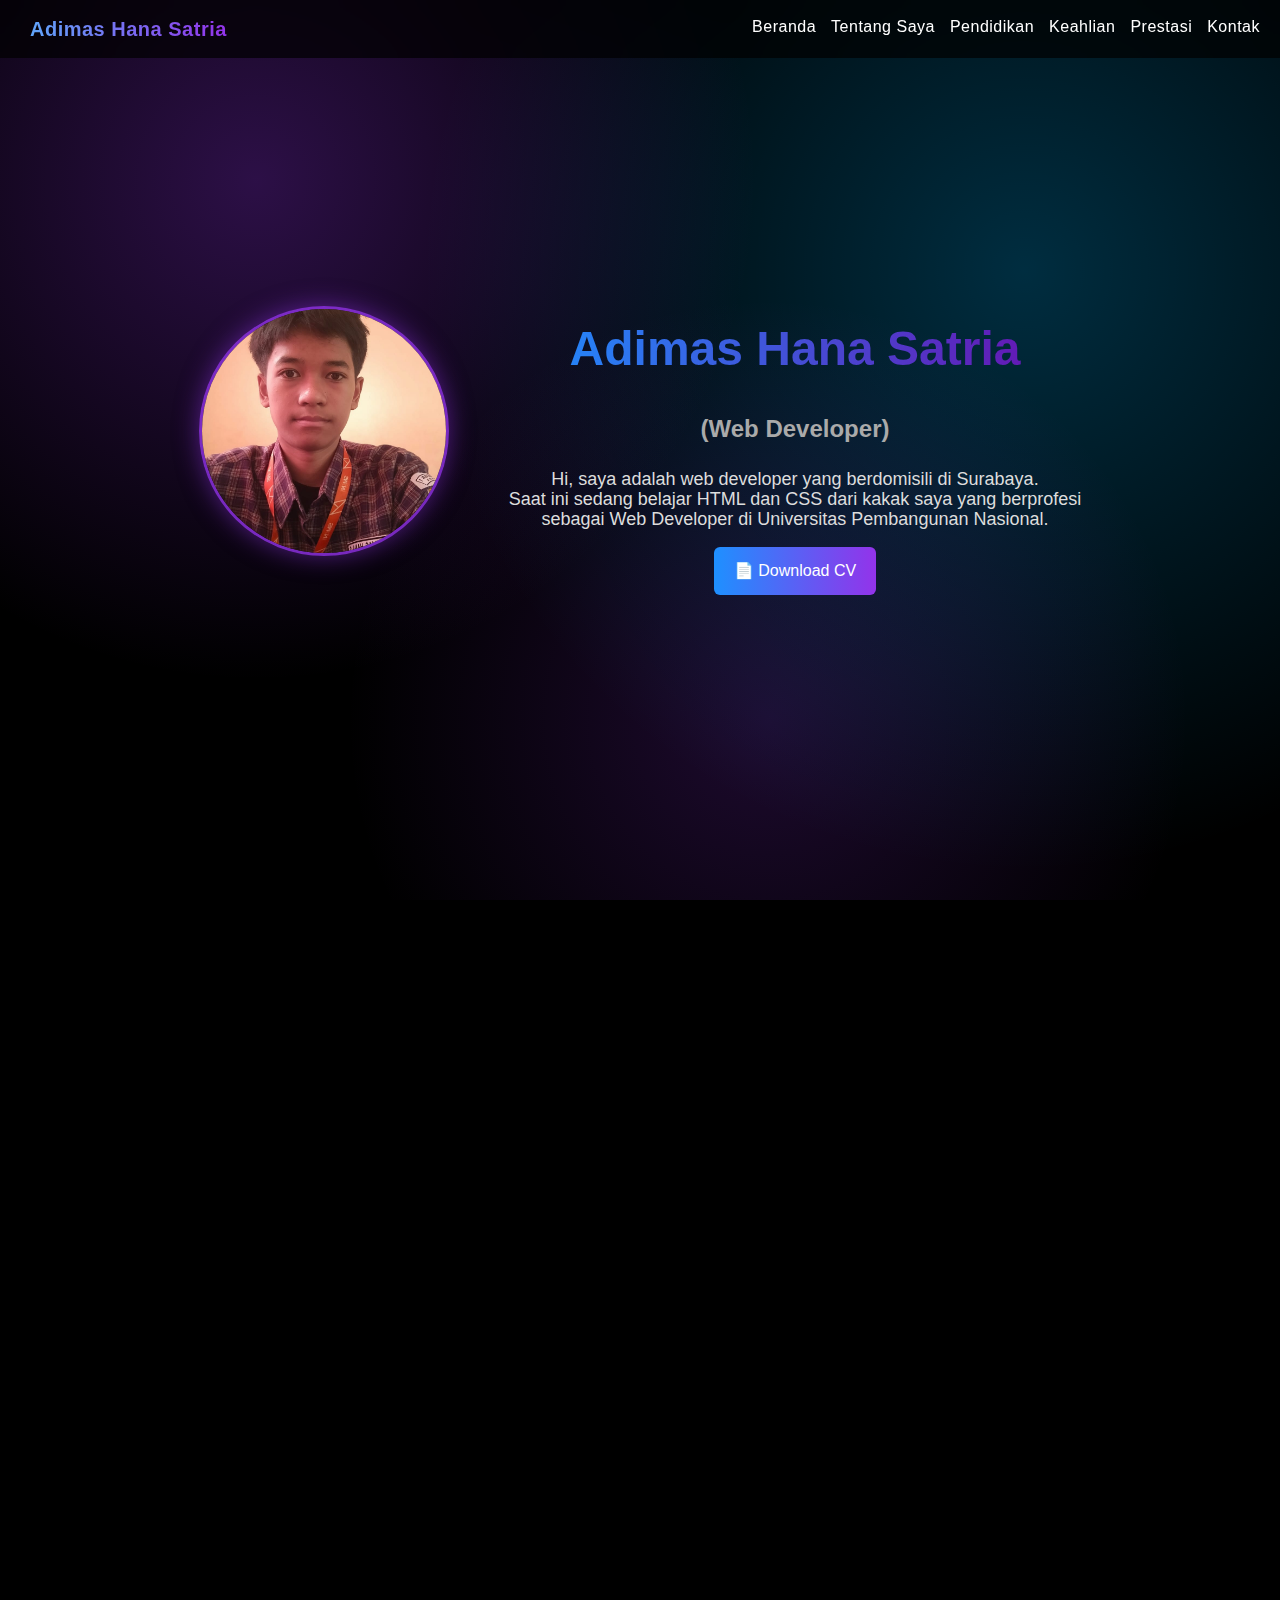
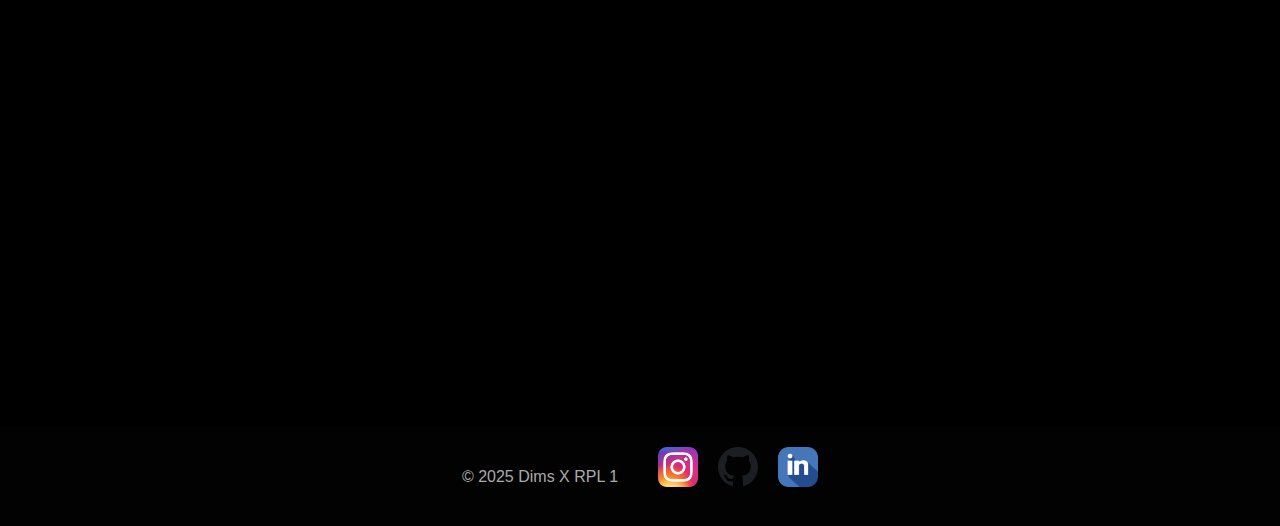
<file: index.html>
<!DOCTYPE html>
<html lang="id">
<head>
  <meta charset="UTF-8">
  <meta name="viewport" content="width=device-width, initial-scale=1.0">
  <title>Adimas Hana Satria | Web Developer</title>
  <link rel="stylesheet" href="style.css">
</head>
<body>

  <!-- ==== Navigasi ==== -->
  <nav>
    <div class="logo">Adimas Hana Satria</div>
    <div class="nav-links">
      <a href="#home">Beranda</a>
      <a href="#about">Tentang Saya</a>
      <a href="#pendidikan">Pendidikan</a>
      <a href="#keahlian">Keahlian</a>
      <a href="#prestasi">Prestasi</a>
      <a href="#contact">Kontak</a>
    </div>
  </nav>
<div class="menu-toggle" onclick="document.querySelector('.nav-links').classList.toggle('active')">
  <span></span>
  <span></span>
  <span></span>
</div>


  <!-- ==== HOME ==== -->
  <section id="home">
    <div class="home-container">
      <div class="home-left">
        <img src="gambar.jpg" alt="Foto Adimas Hana Satria">
      </div>
      <div class="home-right">
        <h1>Adimas Hana Satria</h1>
        <h2>(Web Developer)</h2>
        <p>Hi, saya adalah web developer yang berdomisili di Surabaya.
           <br>Saat ini sedang belajar HTML dan CSS dari kakak saya yang berprofesi
            <br>sebagai Web Developer di Universitas Pembangunan Nasional.
        </p>
        <div class="cv">
          <a href="CV Adimas Hana Satria.pdf" download>📄 Download CV</a>
        </div>
      </div>
    </div>
  </section>

  <!-- ==== ABOUT ==== -->
  <section id="about">
    <div class="fade">
      <h1>Tentang Saya</h1>
      <p>
        Halo! Saya seorang Web Developer pemula yang tinggal di Surabaya dan sedang menapaki perjalanan dalam dunia pengembangan web. Meskipun masih baru, saya memiliki semangat besar untuk terus belajar dan menguasai teknologi seperti HTML, CSS, dan JavaScript agar bisa menciptakan website yang menarik, fungsional, dan responsif.
      </p>
      <p>
        Saat ini saya sedang mengembangkan proyek portofolio pribadi sebagai langkah awal untuk membangun karier di bidang front-end development. Melalui proyek ini, saya berusaha menggabungkan tampilan yang sederhana namun estetis dengan pengalaman pengguna yang baik. Saya percaya setiap proyek adalah kesempatan untuk berkembang, belajar hal baru, dan mendekatkan diri pada impian saya menjadi seorang web developer yang profesional dan kreatif.
      </p>
      <div class="cv">
        <a href="personality.pdf" target="_blank">Personality Test dari TalentDNA</a>
      </div>
    </div>
  </section>

  <!-- ==== PENDIDIKAN ==== -->
  <section id="pendidikan">
    <div class="fade">
      <h1>Pendidikan</h1>
      <div class="pendidikan-grid">
        <div class="card">
          <img src="sd.jpg" alt="SD"onclick="showImagePopupEdu('sd.jpg')">
          <h3>SDN Ketintang 1 Surabaya (2016–2022)</h3>
        </div>
        <div class="card">
          <img src="smp.jpg" alt="SMP"onclick="showImagePopupEdu('smp.jpg')">
          <h3>SMPN 13 Surabaya (2022–2025)</h3>
        </div>
        <div class="card">
          <img src="smk.jpg" alt="SMK"onclick="showImagePopupEdu('smk.jpg')">
          <h3>SMKN 1 Surabaya (2025–Sekarang)</h3>
        </div>
      </div>
    </div>
  </section>

  <!-- ==== KEAHLIAN ==== -->
  <section id="keahlian">
    <div class="fade">
      <h1>Keahlian</h1>
      <div class="keahlian-grid">
        <div class="skill">
          <img src="html.png" alt="HTML"onclick="showPopup(
               '&lt;h2&gt;HTML&lt;/h2&gt;&lt;p&gt;HTML (HyperText Markup Language) adalah bahasa standar untuk membuat dan menampilkan halaman web di browser. HTML memberi struktur dan isi pada halaman - seperti teks, gambar, video, tombol, dan tautan.&lt;/p&gt;&lt;img src=\'html.png\' alt=\'HTML\' style=\'width:50%; max-width:600px; margin-top:15px; \'&gt;'
             )">
          <h3>HTML</h3>
        </div>
        <div class="skill">
          <img src="css.png" alt="CSS"onclick="showPopup(
               '&lt;h2&gt;CSS&lt;/h2&gt;&lt;p&gt;CSS (Cascading Style Sheets) adalah bahasa yang digunakan untuk mengatur tampilan dan tata letak halaman web. Dengan CSS, kita dapat mengubah warna, font, ukuran, jarak, dan elemen visual lainnya pada halaman web agar terlihat menarik dan sesuai dengan desain yang diinginkan.&lt;/p&gt;&lt;img src=\'css.png\' alt=\'CSS\' style=\'width:50%; max-width:600px; margin-top:15px; \'&gt;'
             )">
          <h3>CSS</h3>
        </div>
        <div class="skill">
          <img src="js.webp" alt="JavaScript"onclick="showPopup(
               '&lt;h2&gt;JavaScript&lt;/h2&gt;&lt;p&gt;JavaScript adalah bahasa pemrograman yang digunakan untuk membuat halaman web menjadi interaktif dan dinamis. Dengan JavaScript, kita dapat menambahkan fitur-fitur seperti animasi, validasi formulir, efek visual, dan interaksi pengguna lainnya pada halaman web.&lt;/p&gt;&lt;img src=\'js.webp\' alt=\'JavaScript\' style=\'width:50%; max-width:600px; margin-top:15px; \'&gt;'
             )">
          <h3>JavaScript</h3>
        </div>
        <div class="skill">
          <img src="py.png" alt="Python" onclick="showPopup(
               '&lt;h2&gt;Python&lt;/h2&gt;&lt;p&gt;Python adalah bahasa pemrograman tingkat tinggi yang dikenal karena sintaksnya yang sederhana dan mudah dipelajari. Python digunakan dalam berbagai bidang seperti pengembangan web, analisis data, kecerdasan buatan, otomatisasi, dan banyak lagi.&lt;/p&gt;&lt;img src=\'py.png\' alt=\'Python\' style=\'width:50%; max-width:600px; margin-top:15px; \'&gt;'
             )">
          <h3>Python</h3>
        </div>
      </div>
    </div>
  </section>

  <!-- ==== PRESTASI ==== -->
  <section id="prestasi">
    <div class="fade">
      <h1>Prestasi</h1>
      <div class="prestasi-grid">
        <div class="p1">
          <img src="p1.jpg" alt="Prestasi"onclick="showPopup(
               '&lt;h2&gt;Juara 2&lt;/h2&gt;&lt;p&gt;Turnament Battle Of Champion VOL 9. Organized by JeteXTournament&lt;/p&gt;&lt;img src=\'p1.jpg\' alt=\'Juara 2\' style=\'width:50%; max-width:600px; margin-top:15px; \'&gt;'
             )">
          <p>Juara 2 Turnament Battle Of Champion VOL 9</p>
        </div>
      </div>
    </div>
  </section>

  <!-- ==== CONTACT ==== -->
<section id="contact">
  <div class="fade">
    <h1>Kontak Saya</h1>

    <div class="contact-container">
      <!-- FORM KONTAK -->
      <form class="contact-form">
        <label>Email</label><br>
        <input type="email" placeholder="Alamat email kamu"><br><br>

        <label>Pesan</label><br>
        <textarea rows="5" placeholder="Tulis pesanmu di sini..."></textarea><br><br>

        <input type="submit" value="Kirim">
      </form>

      <!-- MAPS -->
      <div class="map-container">
        <iframe
          src="https://www.google.com/maps/embed?pb=!1m18!1m12!1m3!1d3957.432748024821!2d112.73140327431467!3d-7.3051823718174385!2m3!1f0!2f0!3f0!3m2!1i1024!2i768!4f13.1!3m3!1m2!1s0x2dd7fb9ef4d7d9ed%3A0x5959ad479fd46d02!2sSMK%20Negeri%201%20Surabaya!5e0!3m2!1sid!2sid!4v1762995569849!5m2!1sid!2sid" width="600" height="450" style="border:0;" allowfullscreen="" loading="lazy" referrerpolicy="no-referrer-when-downgrade">
          width="100%"
          height="100%"
          style="border:0; border-radius:10px;"
          allowfullscreen=""
          loading="lazy"
          referrerpolicy="no-referrer-when-downgrade">
        </iframe>
      </div>
    </div>
  </div>
</section>



  <!-- ==== SOSMED ==== -->
  <footer class="sosmed">
    <p>&copy; 2025 Dims X RPL 1</p>
    <a href="https://www.instagram.com/dimmsqt?igsh=aDN3czc2NzUzbGxw"><img src="ig.png" alt="Instagram"></a>
    <a href="https://github.com/Dimsqt"><img src="gh.svg" alt="GitHub"></a>
    <a href="https://www.linkedin.com/in/adimas-hana-satria-725608382"><img src="li.png" alt="LinkedIn"></a>
  </footer>

  <div id="popup-overlay" class="popup-overlay hidden">
      <div class="popup-content">
        <span class="popup-close" id="popup-close">×</span>
        <div id="popup-body"></div>
      </div>
    </div>

  <script>
  // === Animasi muncul ===
  const faders = document.querySelectorAll('.fade');
  const appear = new IntersectionObserver((entries, observer) => {
    entries.forEach(entry => {
      if (entry.isIntersecting) {
        entry.target.classList.add('visible');
        observer.unobserve(entry.target);
      }
    });
  }, { threshold: 0.3 });
  faders.forEach(fade => appear.observe(fade));

  // === Popup ===
  const popupOverlay = document.getElementById('popup-overlay');
  const popupContent = document.querySelector('.popup-content');
  const popupBody = document.getElementById('popup-body');
  const popupClose = document.getElementById('popup-close');

  // Popup umum
  window.showPopup = (content) => {
    popupBody.innerHTML = content;
    popupContent.classList.remove('edu-popup');
    popupOverlay.classList.remove('hidden');
  };

  // Popup khusus pendidikan (gambar doang)
  window.showImagePopupEdu = (src) => {
    popupBody.innerHTML = `<img src="${src}" class="popup-img-edu">`;
    popupContent.classList.add('edu-popup');
    popupOverlay.classList.remove('hidden');
  };

  // Tutup popup
  const hidePopup = () => {
    popupOverlay.classList.add('hidden');
    popupBody.innerHTML = '';
    popupContent.classList.remove('edu-popup');
  };

  popupClose.addEventListener('click', hidePopup);
  popupOverlay.addEventListener('click', (e) => {
    if (e.target === popupOverlay) hidePopup();
  });
</script>
</body>
</html>
</file>
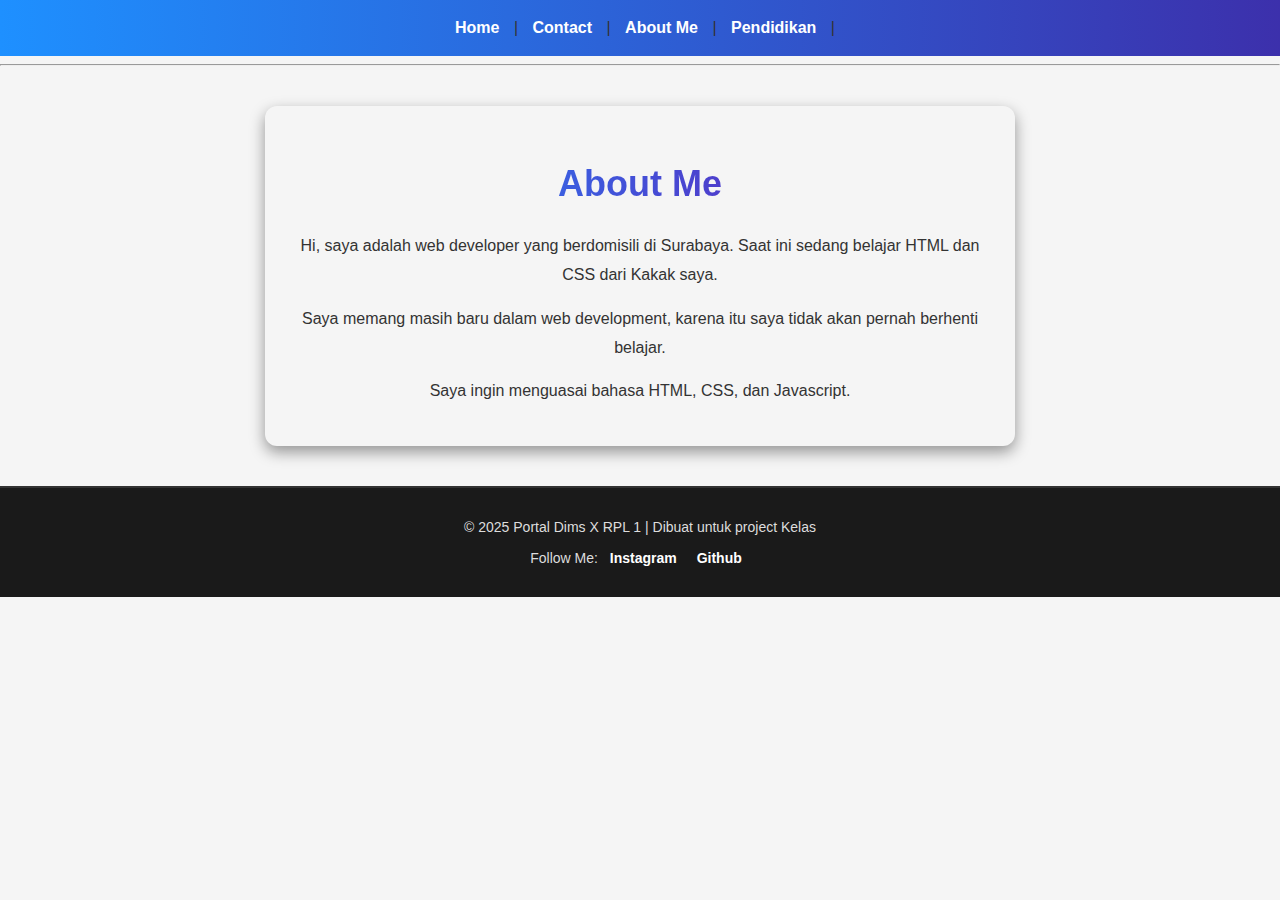
<file: about.html>
<!DOCTYPE html>
<html lang="en">

<head>
    <meta charset="UTF-8">
    <meta name="viewport" content="width=device-width, initial-scale=1.0">
    <title>Adimas Hana Satria Personal Website</title>
    <link rel="shortcut icon" href="favicon.ico" type="image/x-icon">
    <link rel="icon" href="favicon.ico" type="image/x-icon">
    <link rel="stylesheet" href="about.css">
</head>

<body>
    <nav>
        <a href="index.html">Home</a> |
        <a href="contact.html">Contact</a> |
        <a href="about.html">About Me</a> |
        <a href="Pendidikan.html">Pendidikan </a> |
    </nav>

    <hr />

    <article>
        <h1>About Me</h1>
        <p>
            Hi, saya adalah web developer yang berdomisili di Surabaya.
            Saat ini sedang belajar HTML dan CSS dari Kakak saya.
        </p>
        <p>
            Saya memang masih baru dalam web development, karena itu
            saya tidak akan pernah berhenti belajar.
        </p>
        <p>
            Saya ingin menguasai bahasa HTML, CSS, dan Javascript.
        </p>
    </article>

     <footer>
        <p>&copy; 2025 Portal Dims X RPL 1 | Dibuat untuk project Kelas</p>
        <p>Follow Me:
            <a href="https://www.instagram.com/dimmsqt?igsh=aDN3czc2NzUzbGxw" target="_blank">Instagram</a>
            <a href="https://github.com/Dimsqt" target="_blank">Github</a>
        </p>
    </footer>
</body>
</html>
</file>
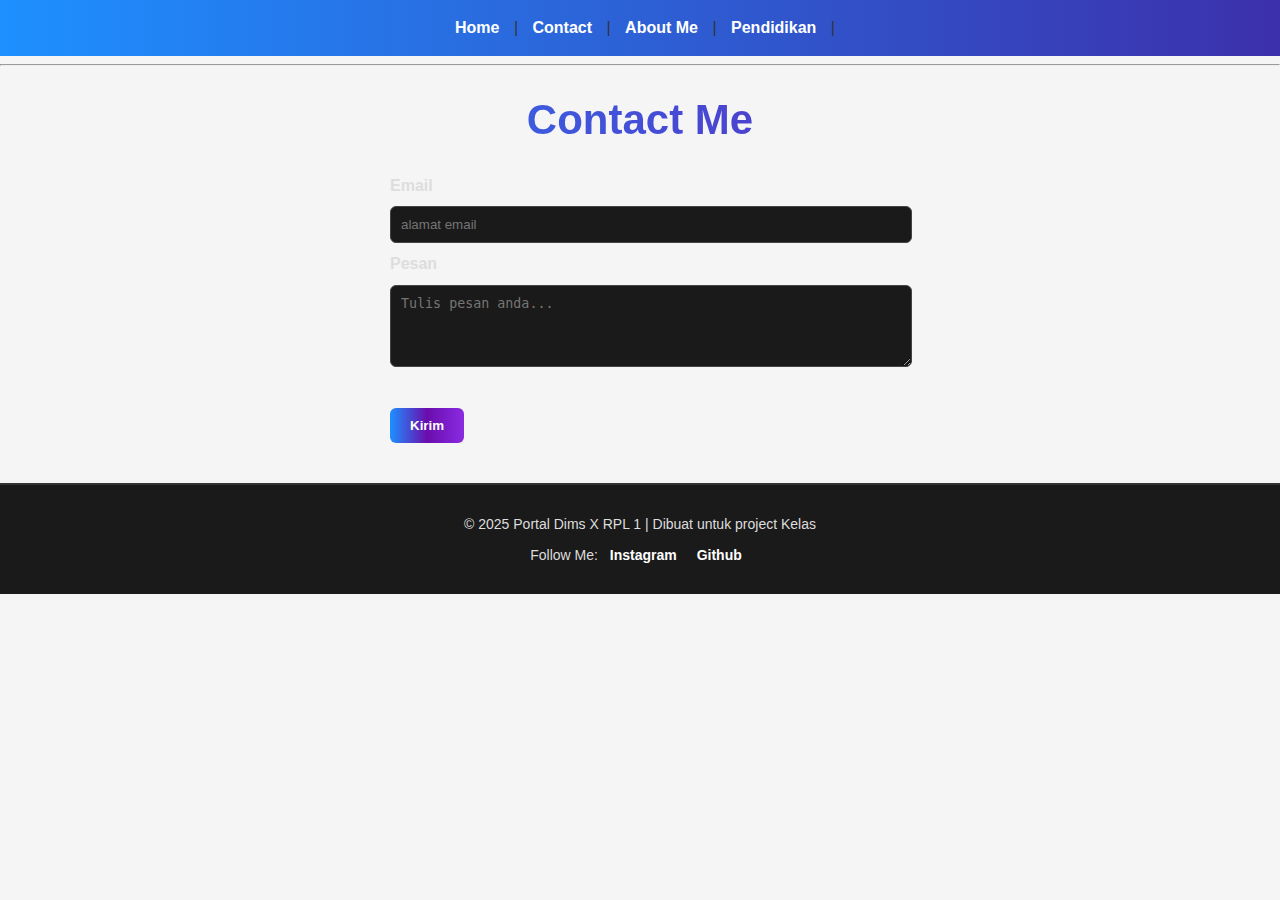
<file: contact.html>
<!DOCTYPE html>
<html lang="en">

<head>
    <meta charset="UTF-8">
    <meta name="viewport" content="width=device-width, initial-scale=1.0">
    <title>Adimas Hana Satria Personal Website</title>
    <link rel="shortcut icon" href="favicon.ico" type="image/x-icon">
    <link rel="icon" href="favicon.ico" type="image/x-icon">
    <link rel="stylesheet" href="contact.css">
</head>

<body>
    <nav>
        <a href="index.html">Home</a> |
        <a href="contact.html">Contact</a> |
        <a href="about.html">About Me</a> |
        <a href="Pendidikan.html">Pendidikan </a> |
    </nav>

    <hr />

    <div>
        <h1>Contact Me</h1>
        <form>
            <label for="email">Email</label><br />
            <input type="email" name="email" placeholder="alamat email"/>
            <br />
            <label for="message">Pesan</label><br />
            <textarea name="message" placeholder="Tulis pesan anda..." rows="4" cols="80"></textarea>
            <br />
            <br />
            <input type="submit" value="Kirim" />
        </form>
    </div>

     <footer>
        <p>&copy; 2025 Portal Dims X RPL 1 | Dibuat untuk project Kelas</p>
        <p>Follow Me:
            <a href="https://www.instagram.com/dimmsqt?igsh=aDN3czc2NzUzbGxw" target="_blank">Instagram</a>
            <a href="https://github.com/Dimsqt" target="_blank">Github</a>
        </p>
    </footer>
</body>
</html>
</file>
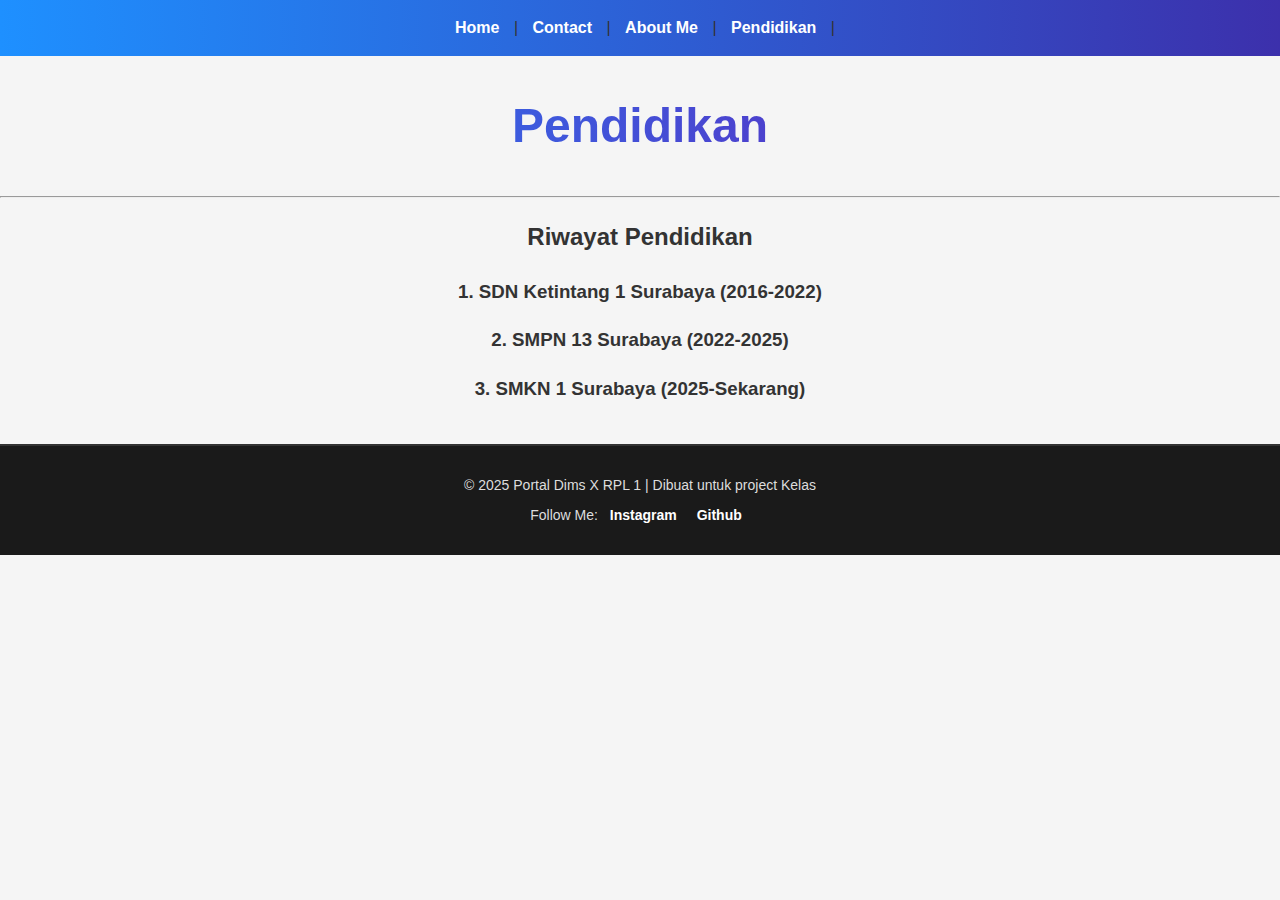
<file: Pendidikan.html>
<!DOCTYPE html>
<html lang="en">
<head>
    <meta charset="UTF-8">
    <meta name="viewport" content="width=device-width, initial-scale=1.0">
    <title>Adimas Hana Satria | Web Developer</title>
    <link rel="shortcut icon" href="favicon.ico" type="image/x-icon">
    <link rel="icon" href="favicon.ico" type="image/x-icon">
    <link rel="stylesheet" href="Pendidikan.css">
</head>
<body>
    <nav>
        <a href="index.html">Home</a> |
        <a href="contact.html">Contact</a> |
        <a href="about.html">About Me</a> |
        <a href="Pendidikan.html">Pendidikan</a> |
    </nav>
    <header>
        <h1>Pendidikan</h1>
    </header>   
<hr>

    <article>
        <h2>Riwayat Pendidikan</h2>
        <h3>1. SDN Ketintang 1 Surabaya (2016-2022)</h3>
        <h3>2. SMPN 13 Surabaya (2022-2025)</h3>
        <h3>3. SMKN 1 Surabaya (2025-Sekarang)</h3>

    <footer>
        <p>&copy; 2025 Portal Dims X RPL 1 | Dibuat untuk project Kelas</p>
        <p>Follow Me:
            <a href="https://www.instagram.com/dimmsqt?igsh=aDN3czc2NzUzbGxw" target="_blank">Instagram</a>
            <a href="https://github.com/Dimsqt" target="_blank">Github</a>
        </p>
    </footer>
</file>
<file: style.css>
html {
  scroll-behavior: smooth;
}

* {
  box-sizing: border-box;
}

body {
  margin: 0;
  font-family: "Poppins", Arial, sans-serif;
  color: #f5f5f5;
  background: radial-gradient(circle at 20% 20%, rgba(147,51,234,0.3), transparent 40%),
              radial-gradient(circle at 80% 30%, rgba(0,180,255,0.25), transparent 50%),
              radial-gradient(circle at 60% 80%, rgba(147,51,234,0.2), transparent 40%),
              #000;
  overflow-x: hidden;
  line-height: 1.7;
  background-attachment: fixed;
}

/* ==== Navbar ==== */
nav {
  position: fixed;
  top: 0;
  left: 0;
  width: 100%;
  padding: 12px 20px;
  background: rgba(0, 0, 0, 0.7);
  backdrop-filter: blur(10px);
  display: flex;
  justify-content: space-between;
  align-items: center;
  z-index: 999;
  font-family: "Poppins", sans-serif;
  font-weight: 500;
  letter-spacing: 0.5px;
}

.logo {
  font-weight: 700;
  font-size: 20px;
  background: linear-gradient(90deg, #60a5fa, #9333ea);
  -webkit-background-clip: text;
  -webkit-text-fill-color: transparent;
  margin-left: 10px;
  white-space: nowrap;
}

.nav-links {
  display: flex;
  align-items: center;
  gap: 15px;
}

.nav-links a {
  position: relative;
  color: white;
  text-decoration: none;
  padding-bottom: 4px;
}

.nav-links a::after {
  content: "";
  position: absolute;
  left: 0;
  bottom: 0;
  width: 0;
  height: 2px;
  background-color: white;
  transition: width 0.3s ease;
}

.nav-links a:hover::after {
  width: 100%;
}

/* ==== Hamburger (Mobile Menu) ==== */
.menu-toggle {
  display: none;
  flex-direction: column;
  cursor: pointer;
}

.menu-toggle span {
  background: #fff;
  height: 3px;
  width: 25px;
  margin: 4px 0;
  border-radius: 3px;
}

@media (max-width: 768px) {
  .nav-links {
    display: none;
    position: absolute;
    top: 60px;
    right: 0;
    background: rgba(0, 0, 0, 0.9);
    flex-direction: column;
    width: 200px;
    padding: 20px;
    border-radius: 10px 0 0 10px;
  }

  .nav-links.active {
    display: flex;
  }

  .menu-toggle {
    display: flex;
  }
}

/* ==== HOME ==== */
#home {
  display: flex;
  align-items: center;
  justify-content: center;
  min-height: 90vh;
  padding: 120px 30px 60px;
}

.home-right p {
  line-height: 1.1;
}

.home-container {
  display: flex;
  align-items: center;
  justify-content: center;
  gap: 60px;
  flex-wrap: wrap;
}

.home-left img {
  border-radius: 50%;
  width: 250px;
  height: 250px;
  object-fit: cover;
  border: 3px solid rgba(147, 51, 234, 0.8);
  box-shadow: 0 0 25px rgba(147, 51, 234, 0.5);
}

.home-right {
  max-width: 600px;
}

.home-right h1 {
  font-size: 48px;
  font-weight: 700;
  background: linear-gradient(90deg, #1e90ff, #6a0dad);
  -webkit-background-clip: text;
  color: transparent;
  margin-bottom: 10px;
}

.home-right h2 {
  color: #aaa;
  margin-bottom: 20px;
}

.home-right p {
  font-size: 18px;
  color: #ddd;
}

/* ==== Section umum ==== */
section {
  padding: 100px 30px;
  text-align: center;
}

/* ==== ABOUT ==== */
#about p {
  text-align: justify;
  max-width: 800px;
  margin: 10px auto;
  line-height: 1.1;
}

.cv a {
  display: inline-block;
  padding: 10px 20px;
  background: linear-gradient(90deg, #1e90ff, #9333ea);
  color: white;
  text-decoration: none;
  border-radius: 6px;
  transition: 0.3s;
}

.cv a:hover {
  opacity: 0.8;
}

/* ==== PENDIDIKAN ==== */
.pendidikan-grid {
  display: flex;
  justify-content: center;
  gap: 40px;
  flex-wrap: wrap;
}

.pendidikan-grid .card {
  background: rgba(255, 255, 255, 0.05);
  padding: 20px;
  border-radius: 12px;
  width: 260px;
  box-shadow: 0 0 10px rgba(147, 51, 234, 0.3);
  transition: 0.3s;
}

.pendidikan-grid img {
  width: 100%;
  border-radius: 10px;
  margin-bottom: 10px;
}

.pendidikan-grid .card:hover {
  transform: translateY(-5px);
}

/* ==== KEAHLIAN ==== */
.keahlian-grid {
  display: flex;
  justify-content: center;
  flex-wrap: wrap;
  gap: 30px;
}

.keahlian-grid .skill {
  text-align: center;
  width: 150px;
  transition: 0.3s;
  padding-top: 10vh;
}

.keahlian-grid img {
  width: 100px;
  height: 100px;
  object-fit: contain;
}

.keahlian-grid .skill:hover {
  transform: scale(1.1);
}


/* ==== PRESTASI ==== */
.prestasi-grid img {
  width: 250px;
  border-radius: 10px;
  margin-top: 20px;
  box-shadow: 0 0 20px rgba(147, 51, 234, 0.5);
}

/* ==== CONTACT ==== */
form input, form textarea {
  width: 60%;
  padding: 10px;
  border-radius: 6px;
  border: none;
  outline: none;
}

form input[type="submit"] {
  background: linear-gradient(90deg, #1e90ff, #9333ea);
  color: white;
  font-weight: 600;
  cursor: pointer;
  width: 200px;
  transition: 0.3s;
}

form input[type="submit"]:hover {
  opacity: 0.8;
}

/* ==== FOOTER SOSMED ==== */
footer.sosmed {
  display: flex;
  justify-content: center;   
  gap: 20px;
  background: rgba(3, 3, 3, 0.7);
  padding: 20px;
}

footer img {
  width: 40px;
  height: 40px;
  transition: transform 0.3s;
}

footer img:hover {
  transform: scale(1.2);
}

footer p {
  color: #aaa;
  margin-right: 20px;
  align-self: center;
}

.fade {
  opacity: 0;
  transform: translateY(50px);
  transition: all 0.8s ease;
}

.fade.visible {
  opacity: 1;
  transform: translateY(0);
}

/* ==== POPUP OVERLAY ==== */
.popup-overlay.hidden {
  opacity: 0;
  pointer-events: none;
}

.popup-overlay {
  position: fixed;
  top: 0;
  left: 0;
  width: 100%;
  height: 100%;
  background-color: rgba(0, 0, 0, 0.45);
  backdrop-filter: blur(10px);
  -webkit-backdrop-filter: blur(10px);
  display: flex;
  justify-content: center;
  align-items: center;
  z-index: 1000;
  transition: opacity 0.3s ease-in-out;
  padding: 15px;
}

/* ==== POPUP UMUM ==== */
.popup-content {
  background: rgba(46, 46, 46, 0.35);
  backdrop-filter: blur(12px);
  -webkit-backdrop-filter: blur(12px);
  color: #fff;
  border-radius: 15px;
  padding: 25px;
  width: 50%;
  height: 70%;
  box-shadow: 0 0 25px rgba(0, 0, 0, 0.6);
  position: relative;
  display: flex;
  flex-direction: column;
  overflow: hidden;
  animation: popupFade 0.3s ease;
  text-align: center;
  border: 1px solid rgba(255, 255, 255, 0.1);
}

.popup-content.edu-popup {
  all: unset;
  display: flex;
  justify-content: center;
  align-items: center;
  width: 100%;
  height: 100%;
  position: relative;
  animation: popupFade 0.3s ease;
  z-index: 1001;
}

.popup-img-edu {
  width: 100%;
  height: auto;
  display: block;
  margin: auto;
  border-radius: 10px;
  object-fit: contain;
  box-shadow: 0 0 25px rgba(255, 255, 255, 0.25);
}

/* ==== CLOSE BUTTON ==== */
#popup-close {
  position: fixed;
  top: 20px;
  right: 25px;
  font-size: 32px;
  color: white;
  cursor: pointer;
  z-index: 2000;
  background: rgba(0, 0, 0, 0.4);
  border-radius: 50%;
  width: 40px;
  height: 40px;
  line-height: 38px;
  text-align: center;
  transition: 0.2s;
}
#popup-close:hover {
  background: rgba(255, 255, 255, 0.2);
}

/* ==== ANIMASI ==== */
@keyframes popupFade {
  from { opacity: 0; transform: scale(0.9); }
  to { opacity: 1; transform: scale(1); }
}
@keyframes zoomIn {
  from { transform: scale(0.9); opacity: 0; }
  to { transform: scale(1); opacity: 1; }
}


#contact {
  padding: 60px 0;
  text-align: center;
}

.contact-container {
  display: flex;
  justify-content: center;
  align-items: flex-start;
  gap: 60px; 
  margin-top: 40px;
  flex-wrap: wrap;
}

.contact-form {
  flex: 0.55; 
  min-width: 280px;
  max-width: 400px;
  text-align: left;
  padding-left: 40px; 
}

.contact-form input[type="email"],
.contact-form textarea {
  width: 100%;
  padding: 10px;
  border-radius: 8px;
  border: 1px solid #ccc;
  box-sizing: border-box;
}

.contact-form input[type="submit"] {
  background-color: #0078ff;
  color: white;
  border: none;
  padding: 10px 20px;
  border-radius: 8px;
  cursor: pointer;
  transition: 0.3s;
}

.contact-form input[type="submit"]:hover {
  background-color: #005fcc;
}

.map-container {
  flex: 0.4; 
  min-width: 280px;
  height: 300px; 
  box-shadow: 0 0 15px rgba(0,0,0,0.1);
  border-radius: 10px;
  overflow: hidden;
}
</file>
<file: about.css>
body {
    font-family: Arial, sans-serif;
    background-color: #f5f5f5;
    color: #333333;
    margin: 0;
    padding: 0;
    line-height: 1.6;
}

footer {
    padding: 1em;
    background-color: #e0e0e0;
    text-align: center;
    color: #555;
    text-decoration: none;
}

footer a {
    color: #007acc;
    text-decoration: none;
}

footer a:hover {
    text-decoration: underline;
    color: #005999;
}

nav {
    background: #f0f0f0;
    padding: 1em;
    text-align: center;
}

nav a {
    text-decoration: none;
    color: #333;
    margin: 0 10px;
}

nav a:hover {
    color: #007acc;
}

article {
  max-width: 700px;
  margin: 40px auto;
  padding: 25px;
  border-radius: 12px;;;
  box-shadow: 0 6px 15px rgba(0,0,0,0.4);
  text-align: center;
}

article h1 {
  font-size: 36px;
  margin-bottom: 20px;
  font-weight: 700;

  background: linear-gradient(90deg, #1e90ff, #6a0dad, #000000);
  background-size: 200% auto;
  -webkit-background-clip: text;
  background-clip: text;
  color: transparent;
  animation: gradient-move 6s ease infinite;
}

article p {
  line-height: 1.8;
  margin: 15px 0;
  font-size: 16px;
}

article video {
  width: 100%;
  max-width: 600px;
  border-radius: 10px;
  border: 2px solid #333;
  box-shadow: 0 4px 12px rgba(0,0,0,0.5);
}

footer {
  margin-top: 40px;
  padding: 20px;
  text-align: center;
  background: #1a1a1a;
  border-top: 2px solid #333;
}

footer p {
  margin: 8px 0;
  color: #ddd;
  font-size: 14px;
}

footer a {
  position: relative;
  margin: 0 8px;
  font-weight: 600;
  text-decoration: none;
  color: #ffffff;  
  transition: all 0.5s ease;
}

footer a:hover {
  background: linear-gradient(90deg, #1e90ff, #6a0dad, #8a2be2);
  -webkit-background-clip: text;
  background-clip: text;
  color: transparent;
}

nav {
  padding: 15px 25px;
  text-align: center;

  background: linear-gradient(270deg, 
    #1e90ff, #6a0dad, #8a2be2, #4b0082, #1e90ff);
  background-size: 600% 600%;
  animation: rainbowBG 12s ease infinite;
}

@keyframes rainbowBG {
  0% { background-position: 0% 50%; }
  50% { background-position: 100% 50%; }
  100% { background-position: 0% 50%; }
}

nav a {
  margin: 0 10px;
  font-weight: 600;
  text-decoration: none;
  color: #ffffff; 
  transition: all 0.5s ease;
  position: relative;
}

nav a:hover {
  background: linear-gradient(90deg, #1e90ff, #6a0dad, #8a2be2);
  -webkit-background-clip: text;
  background-clip: text;
  color: transparent;
}
</file>
<file: contact.css>
body {
    font-family: Arial, sans-serif;
    background-color: #f5f5f5;
    color: #333333;
    margin: 0;
    padding: 0;
    line-height: 1.6;
}

nav {
  padding: 15px 25px;
  text-align: center;

  background: linear-gradient(270deg, 
    #1e90ff, #6a0dad, #8a2be2, #4b0082, #1e90ff);
  background-size: 600% 600%;
  animation: rainbowBG 12s ease infinite;
}

@keyframes rainbowBG {
  0% { background-position: 0% 50%; }
  50% { background-position: 100% 50%; }
  100% { background-position: 0% 50%; }
}

nav a {
  margin: 0 10px;
  font-weight: 600;
  text-decoration: none;
  color: #ffffff; 
  transition: all 0.5s ease;
  position: relative;
}

nav a:hover {
  background: linear-gradient(90deg, #1e90ff, #6a0dad, #8a2be2);
  -webkit-background-clip: text;
  background-clip: text;
  color: transparent;
}


h1 {
  font-size: 42px;
  font-weight: 700;
  text-align: center;
  margin: 20px 0;

  background: linear-gradient(90deg, 
    #1e90ff, #6a0dad, #000000);
  background-size: 200% auto;
  -webkit-background-clip: text;
  background-clip: text;
  color: transparent;

  animation: gradient-move 6s ease infinite;
}

@keyframes gradient-move {
  to { background-position: 200% center; }
}

form {
  max-width: 500px;
  margin: 0 auto;
  text-align: left;
}

label {
  font-weight: 600;
  color: #ddd;
}

input[type="email"],
textarea {
  width: 100%;
  padding: 10px;
  margin: 8px 0;
  border: 1px solid #444;
  border-radius: 6px;
  background: #1a1a1a;
  color: #fff;
}

input[type="submit"] {
  padding: 10px 20px;
  border: none;
  border-radius: 6px;
  background: linear-gradient(90deg, #1e90ff, #6a0dad, #8a2be2);
  color: #fff;
  font-weight: 600;
  cursor: pointer;
  transition: opacity 0.3s ease;
}

input[type="submit"]:hover {
  opacity: 0.8;
}

footer {
  margin-top: 40px;
  padding: 20px;
  text-align: center;
  background: #1a1a1a;
  border-top: 2px solid #333;
}

footer p {
  margin: 8px 0;
  color: #ddd;
  font-size: 14px;
}

footer a {
  position: relative;
  margin: 0 8px;
  font-weight: 600;
  text-decoration: none;
  color: #ffffff;  
  transition: all 0.5s ease;
}

footer a:hover {
  background: linear-gradient(90deg, #1e90ff, #6a0dad, #8a2be2);
  -webkit-background-clip: text;
  background-clip: text;
  color: transparent;
}
</file>
<file: Pendidikan.css>
body {
    font-family: Arial, sans-serif;
    background-color: #f5f5f5;
    color: #333333;
    margin: 0;
    padding: 0;
    line-height: 1.6;
}

footer {
    padding: 1em;
    background-color: #e0e0e0;
    text-align: center;
    color: #555;
    text-decoration: none;
}

footer a {
    color: #007acc;
    text-decoration: none;
}

footer a:hover {
    text-decoration: underline;
    color: #005999;
}

nav {
    background: #f0f0f0;
    padding: 1em;
    text-align: center;
}

nav a {
    text-decoration: none;
    color: #333;
    margin: 0 10px;
}

nav a:hover {
    color: #007acc;
}

header {
    text-align: center;
    margin: 2em 0;
}

nav {
  padding: 15px 25px;
  text-align: center;

  background: linear-gradient(270deg, 
    #1e90ff, #6a0dad, #8a2be2, #4b0082, #1e90ff);
  background-size: 600% 600%;
  animation: rainbowBG 12s ease infinite;
}

@keyframes rainbowBG {
  0% { background-position: 0% 50%; }
  50% { background-position: 100% 50%; }
  100% { background-position: 0% 50%; }
}

nav a {
  margin: 0 10px;
  font-weight: 600;
  text-decoration: none;
  color: #ffffff; 
  transition: all 0.5s ease;
  position: relative;
}

nav a:hover {
  background: linear-gradient(90deg, #1e90ff, #6a0dad, #8a2be2);
  -webkit-background-clip: text;
  background-clip: text;
  color: transparent;
}

header h1 {
  font-size: 48px;
  font-weight: 700;
  text-align: center;
  margin: 20px 0;

  background: linear-gradient(90deg, 
    #1e90ff, #6a0dad, #000000);
  background-size: 200% auto;
  -webkit-background-clip: text;
  background-clip: text;
  color: transparent;

  animation: gradient-move 6s ease infinite;
}

@keyframes gradient-move {
  to { background-position: 200% center; }
}

footer {
  margin-top: 40px;
  padding: 20px;
  text-align: center;
  background: #1a1a1a;
  border-top: 2px solid #333;
}

footer p {
  margin: 8px 0;
  color: #ddd;
  font-size: 14px;
}

footer a {
  position: relative;
  margin: 0 8px;
  font-weight: 600;
  text-decoration: none;
  color: #ffffff;  
  transition: all 0.5s ease;
}

footer a:hover {
  background: linear-gradient(90deg, #1e90ff, #6a0dad, #8a2be2);
  -webkit-background-clip: text;
  background-clip: text;
  color: transparent;
}

article {
    text-align: center;
}
</file>
